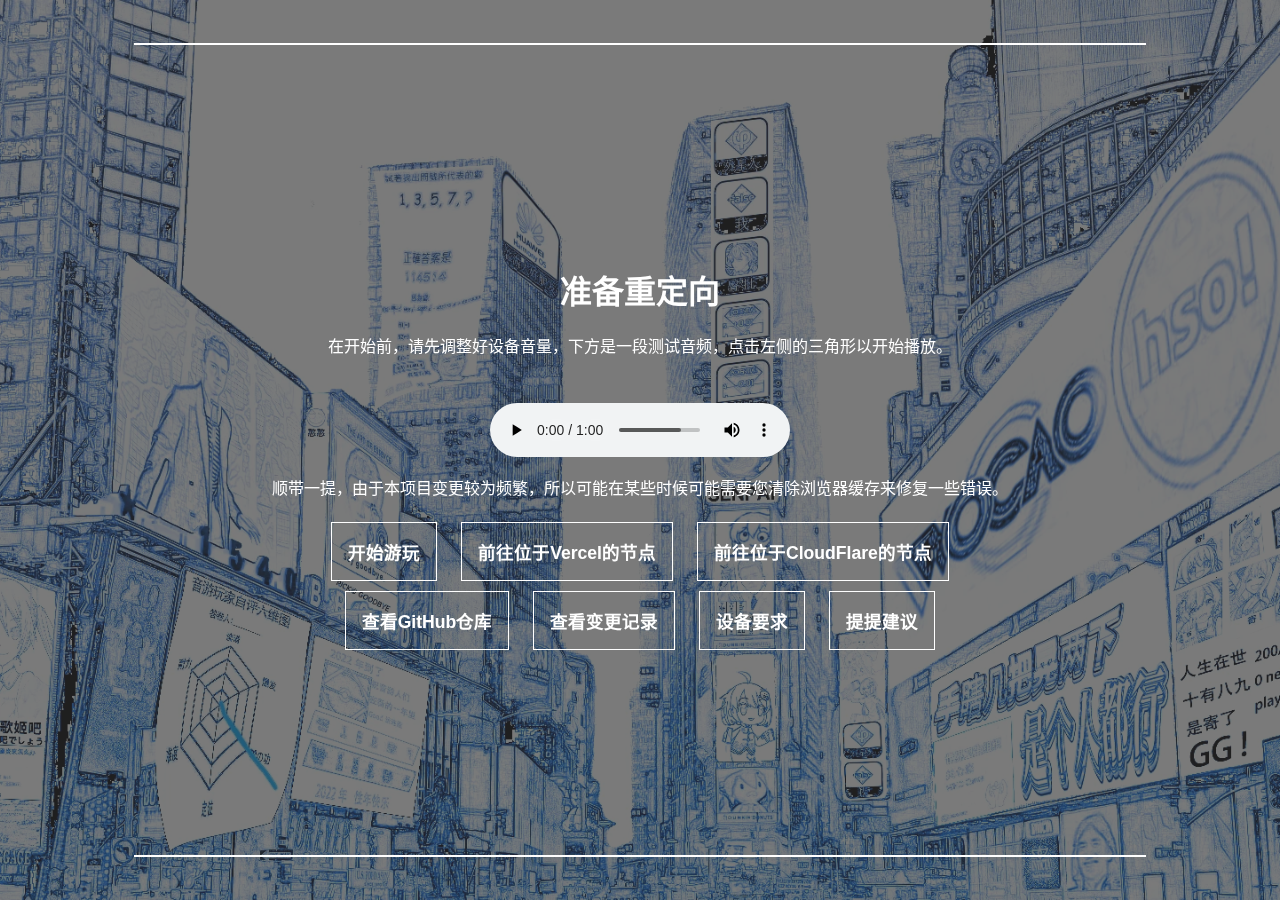
<file: index.html>
<!doctype html><html lang="zh-cn"><head><meta charset="UTF-8"/><meta http-equiv="X-UA-Compatible" content="IE=edge"/><link rel="manifest" href="assets/manifest.c456.webmanifest"/><meta name="viewport" content="width=device-width,initial-scale=1,maximum-scale=1,user-scalable=0"/><title>Redirecting...</title><script defer="defer" src="js/index.cb40b436ece92d5f5993.js"></script><link href="css/index.82434ac9d07542b2a58e.css" rel="stylesheet"></head><body><div class="main"><h1>准备重定向</h1>在开始前，请先调整好设备音量，下方是一段测试音频，点击左侧的三角形以开始播放。<br/><audio src="assets/AboutUs.46b4.mp3" id="testAudio" controls></audio><br/>顺带一提，由于本项目变更较为频繁，所以可能在某些时候可能需要您清除浏览器缓存来修复一些错误。<br/><br/><div class="btnContainer"><button id="go">开始游玩</button> <button id="installPWA">添加到主屏幕</button> <button id="gotoGHPages">前往位于GitHub Pages的节点</button> <button id="gotoVercel">前往位于Vercel的节点</button> <button id="gotoCFPages">前往位于CloudFlare的节点</button><br/><button id="ghRepo">查看GitHub仓库</button> <button id="changeLog">查看变更记录</button> <button id="deviceReq">设备要求</button> <button id="ContactUs">提提建议</button></div></div><div class="popupOverlay" id="changeLogContainerPopupOverlay"><div class="popupContent" id="changelogContainer"><h2>变更记录(仅显示最近30次)</h2><a href="https://github.com/MoeFurina/PhiCommunity/commits/main" class="title" target="_blank">点击此处查看所有提交</a> <img src="https://repobeats.axiom.co/api/embed/8d2203c93b7bb141dff3abc99bd0d0b3a58d85f9.svg" alt="变更情况总览"/><br/><br/></div></div><div class="popupOverlay" id="devRequirementPopupOverlay"><div class="popupContent" id="devReq"><h2>设备要求</h2><table><tr><td>Windows</td><td>Chromium内核为90以上(经测试测试MSEdge 98无问题)，FireFox内核90+(经测试测试FireFox98(Iceraven 1.15)无问题)</td></tr><tr><td>Android</td><td>Chromium内核为90以上(经测试测试MSEdge 97无问题)，FireFox内核90+(经测试测试FireFox98无问题)</td></tr><tr><td>iOS</td><td>iOS版本15以上，由于Apple系统限制，您无法通过安装其他浏览器解决问题</td></tr><tr><td>macOS</td><td>Safari版本15以上，或者安装其他浏览器，要求参见Windows部分</td></tr></table></div></div><div class="popupOverlay" id="ContactUsPopupOverlay"><div class="popupContent" id="ContactUsOverlay"><h2>联系</h2><form method="post" action="https://formspree.io/f/xyyojpzg" enctype="multipart/form-data"><div class="field half"><label for="name">名称</label> <input name="name" id="name"/></div><div class="field half"><label for="email">邮箱</label> <input name="email" id="email"/></div><div class="field"><label for="message">信息</label> <textarea name="message" id="message" rows="4"></textarea></div><ul class="actions"><li><input type="submit" value="发送信息" class="primary"/></li><li><input type="reset" value="重置"/></li></ul></form></div></div></body></html>
</file>
<file: css/index.82434ac9d07542b2a58e.css>
body,
html {
	height: 100vh;
	width: 100vw;
	display: flex;
	justify-content: center;
	align-items: center;
	box-sizing: border-box;
	color: #fff;
}
button {
	outline: none;
	border: 1px #fff solid;
	background: none;
	color: #fff;
	padding: 1rem;
	margin: 5px 10px;
	font-size: 1.1rem;
	font-weight: bold;
	cursor: pointer;
}
body::before {
	content: '';
	display: block;
	height: 100%;
	width: 100%;
	position: fixed;
	left: 0;
	top: 0;
	z-index: -1;
	filter: contrast(0.6) brightness(0.6);
	background: #999 url(../assets/ElementSqare.Half.Size.f7ec.webp) center
		center no-repeat fixed;
	background-size: cover;
	transition: all 0.3s ease-in-out;
}
div.main {
	min-width: 320px;
	height: 90%;
	width: 80%;
	display: flex;
	justify-content: center;
	align-items: center;
	flex-direction: column;
	border-top: 2px #fff solid;
	border-bottom: 2px #fff solid;
	animation: stretch 1.5s ease;
}
@keyframes stretch {
	0% {
		opacity: 0;
		height: 10px;
		overflow: hidden;
	}
	50% {
		opacity: 1;
		height: 10px;
		overflow: hidden;
	}
}
audio {
	width: 300px !important;
	height: 100px !important;
}
div.btnContainer {
	text-align: center;
}
div.popupOverlay {
	display: none;
}
div.popupOverlay.show {
	background: rgba(255, 255, 255, 0.4);
	height: 100%;
	width: 100%;
	position: fixed;
	top: 0;
	left: 0;
	z-index: 3;
	display: flex;
	justify-content: center;
	align-items: center;
	flex-direction: column;
	animation: fadeIn 0.5s ease;
}
div.popupOverlay.show::after {
	content: '点击区域外任意处关闭';
	display: block;
	padding: 20px;
}
@keyframes fadeIn {
	0% {
		opacity: 0;
	}
	100% {
		opacity: 1;
	}
}
div.popupContent {
	background: #fff;
	padding: 0 50px;
	color: #000;
	min-width: 320px;
	height: 80%;
	width: 80%;
	display: flex;
	align-items: center;
	flex-direction: column;
	animation: slideDown 0.5s ease;
	overflow-y: scroll;
	overflow-x: hidden;
}
div.popupContent > img {
	width: 100%;
	height: auto;
}
div.popupContent > a.title {
	margin: 50px 0;
	border-bottom: dotted 1px #999;
	transition: all 0.2s ease-in-out;
	text-decoration: none;
	color: inherit;
}
div.popupContent > .title:hover {
	border-bottom-color: transparent;
}
@keyframes slideDown {
	from {
		transform: translateY(-10%);
		opacity: 0.3;
	}
	to {
		transform: translateY(0);
	}
}
div#changelogContainer > a.item::before {
	content: attr(data-sha);
	margin-right: 50px;
}
div#changelogContainer > a.item {
	width: 100%;
	display: flex;
	flex-direction: row;
	align-items: center;
	cursor: pointer;
	color: #000;
	text-decoration: none;
}

@media screen and (max-width: 576px) {
	div.btnContainer {
		display: flex;
		justify-content: center;
		align-items: center;
		flex-direction: column;
	}
	div.btnContainer > br {
		display: none;
	}
}
</file>
